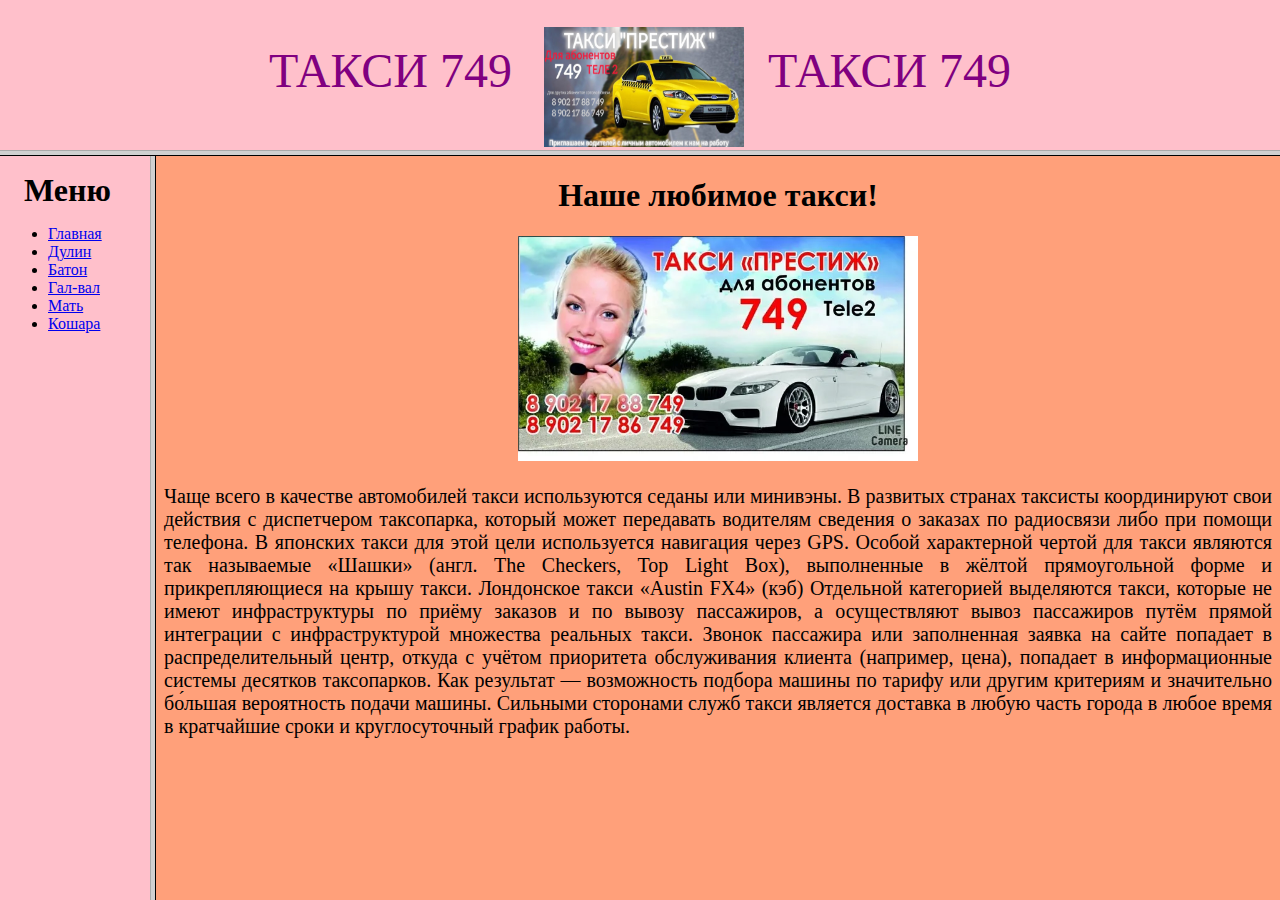
<file: index.html>
<!DOCTYPE html>
<html lang="ru">
<head>
    <meta charset="UTF-8">
    <meta name="viewport" content="width=device-width, initial-scale=1.0">
    <title>Document</title>
</head>
    <frameset rows="150,*">
        <frame src="шапка.html" scrolling="no" >
        <frameset cols="150,*">
            <frame src="menu.html">
            <frame src="home.html" name="f2">          
        </frameset>
    </frameset>
</html>
</file>
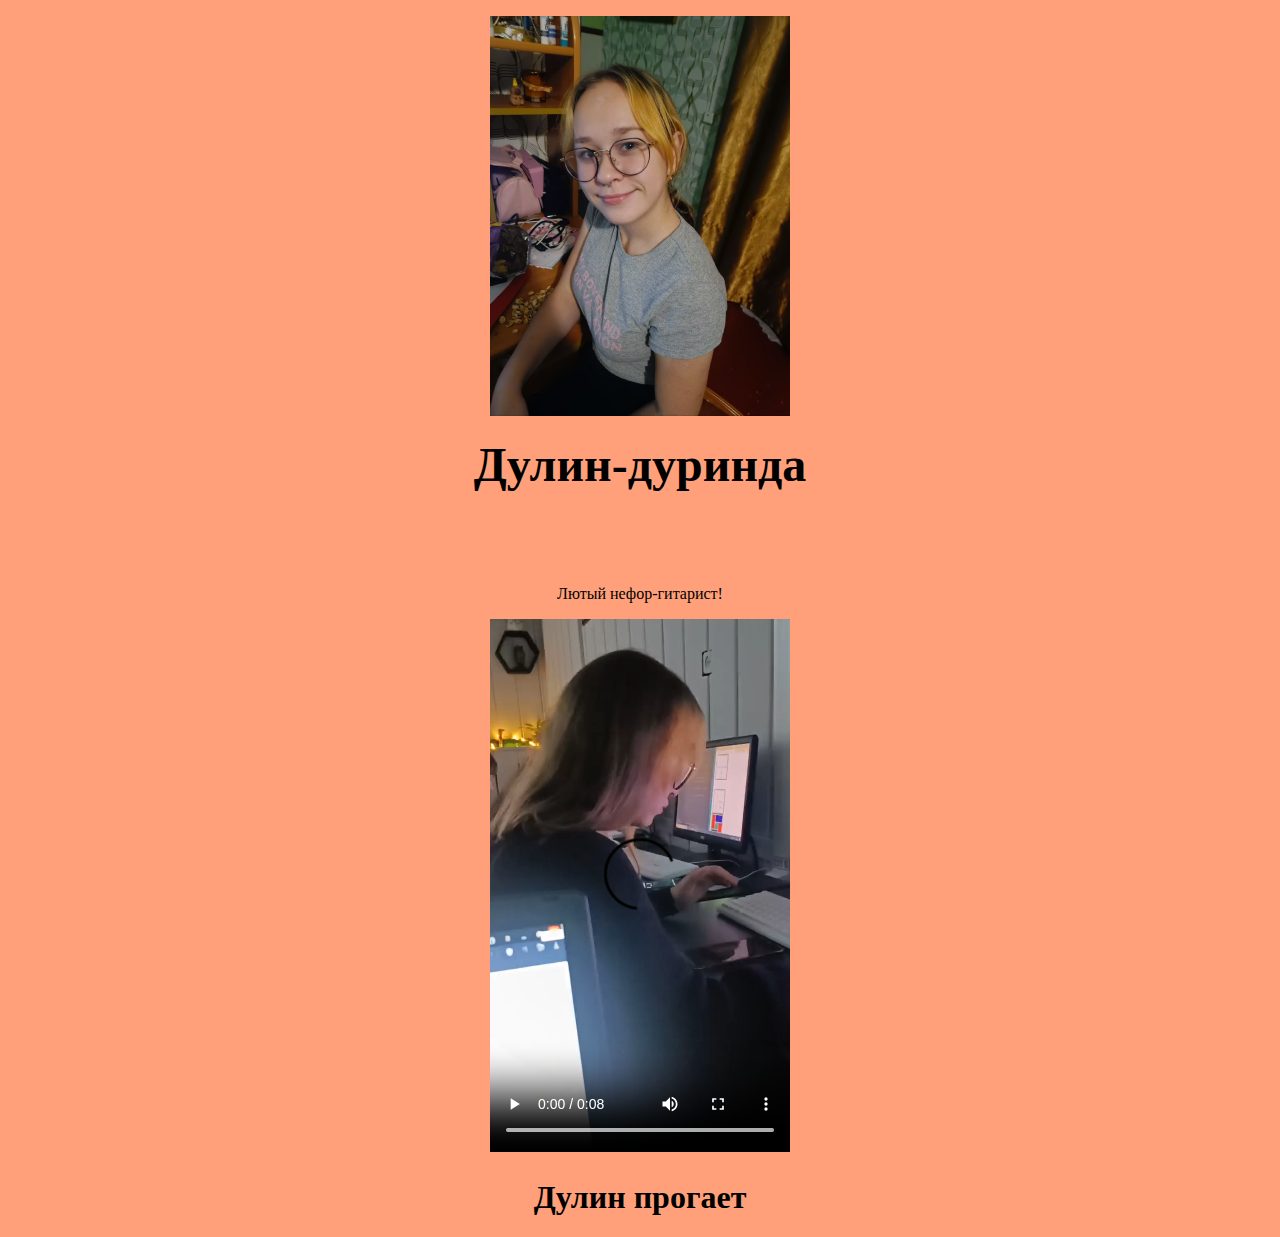
<file: Dulin.html>
<!DOCTYPE html>
<html lang="en">
<head>
    <meta charset="UTF-8">
    <meta name="viewport" content="width=device-width, initial-scale=1.0">
    <title>Document</title>
</head>
<body bgcolor="#FFA07A"> 
    <center>
    <p>
        <img src="img/Дулин.jfif" width="300" align="top">
        <font size="10">
                <h1>Дулин-дуринда</h1><br>
        </font>
    </p>
    <p>
        Лютый нефор-гитарист!
    </p>
    <p style="font-size: 20px; margin-top: auto;">
        <video src="video5298836178257074236.mp4" controls width="300" align="top"></video>
    </p>
    <h1>Дулин прогает</h1>
</center>
</body>
</html>
</file>
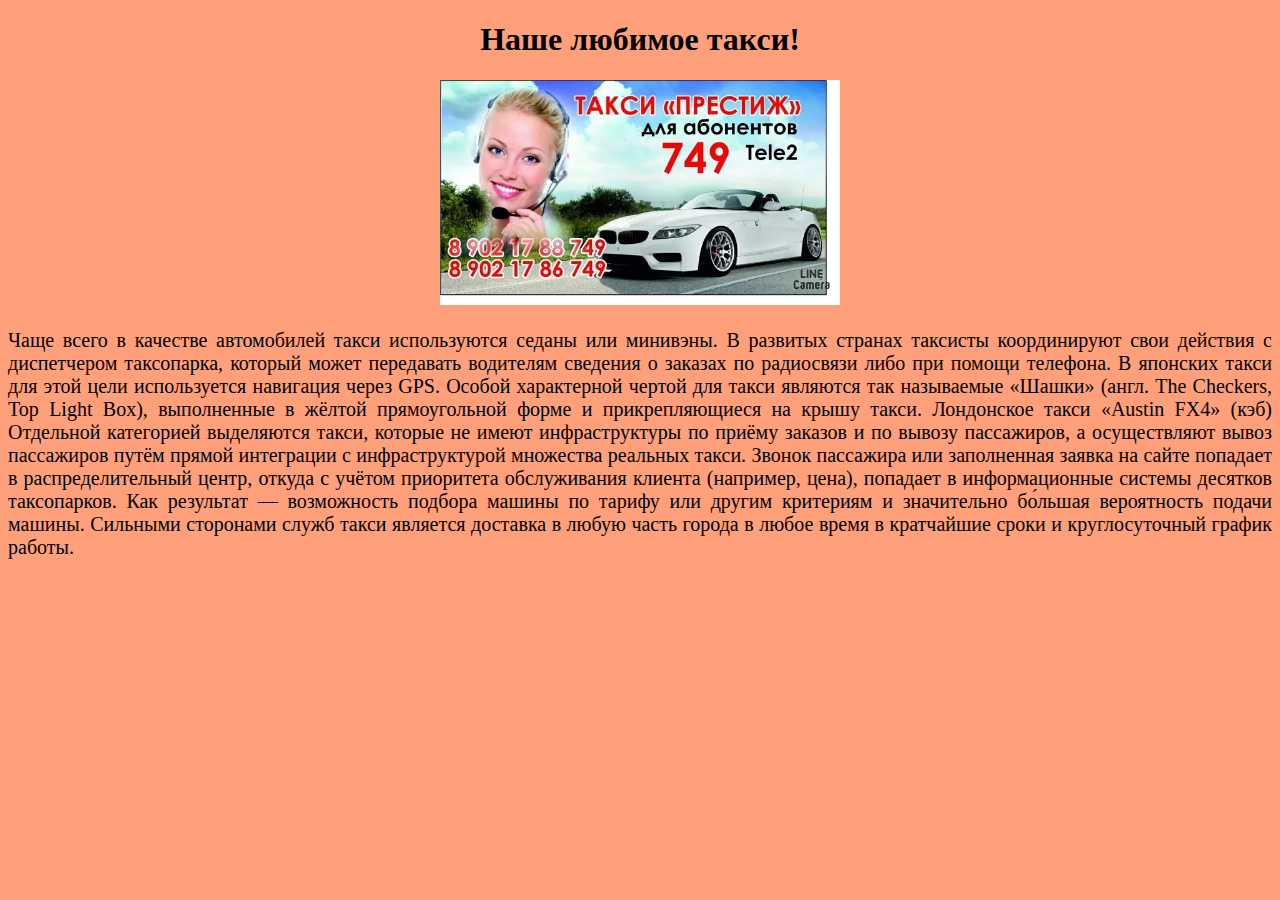
<file: home.html>
<!DOCTYPE html>
<html lang="en">
<head>
    <meta charset="UTF-8">
    <meta name="viewport" content="width=device-width, initial-scale=1.0">
    <title>Document</title>
</head>
<body bgcolor="#FFA07A">
    <center>
    <h1 >Наше любимое такси!</h1>
    </center>

    <CENTER>
        <img src="img/i.webp" width="400">
    </center>
    <P align="justify" style="font-size: 20px;">
        Чаще всего в качестве автомобилей такси используются седаны или минивэны. В развитых странах таксисты координируют свои действия с диспетчером таксопарка, который может передавать водителям сведения о заказах по радиосвязи либо при помощи телефона. В японских такси для этой цели используется навигация через GPS. Особой характерной чертой для такси являются так называемые «Шашки» (англ. The Checkers, Top Light Box), выполненные в жёлтой прямоугольной форме и прикрепляющиеся на крышу такси.


Лондонское такси «Austin FX4» (кэб)
Отдельной категорией выделяются такси, которые не имеют инфраструктуры по приёму заказов и по вывозу пассажиров, а осуществляют вывоз пассажиров путём прямой интеграции с инфраструктурой множества реальных такси. Звонок пассажира или заполненная заявка на сайте попадает в распределительный центр, откуда с учётом приоритета обслуживания клиента (например, цена), попадает в информационные системы десятков таксопарков. Как результат — возможность подбора машины по тарифу или другим критериям и значительно бо́льшая вероятность подачи машины.

Сильными сторонами служб такси является доставка в любую часть города в любое время в кратчайшие сроки и круглосуточный график работы.
    </P>
</body>
</html>
</file>
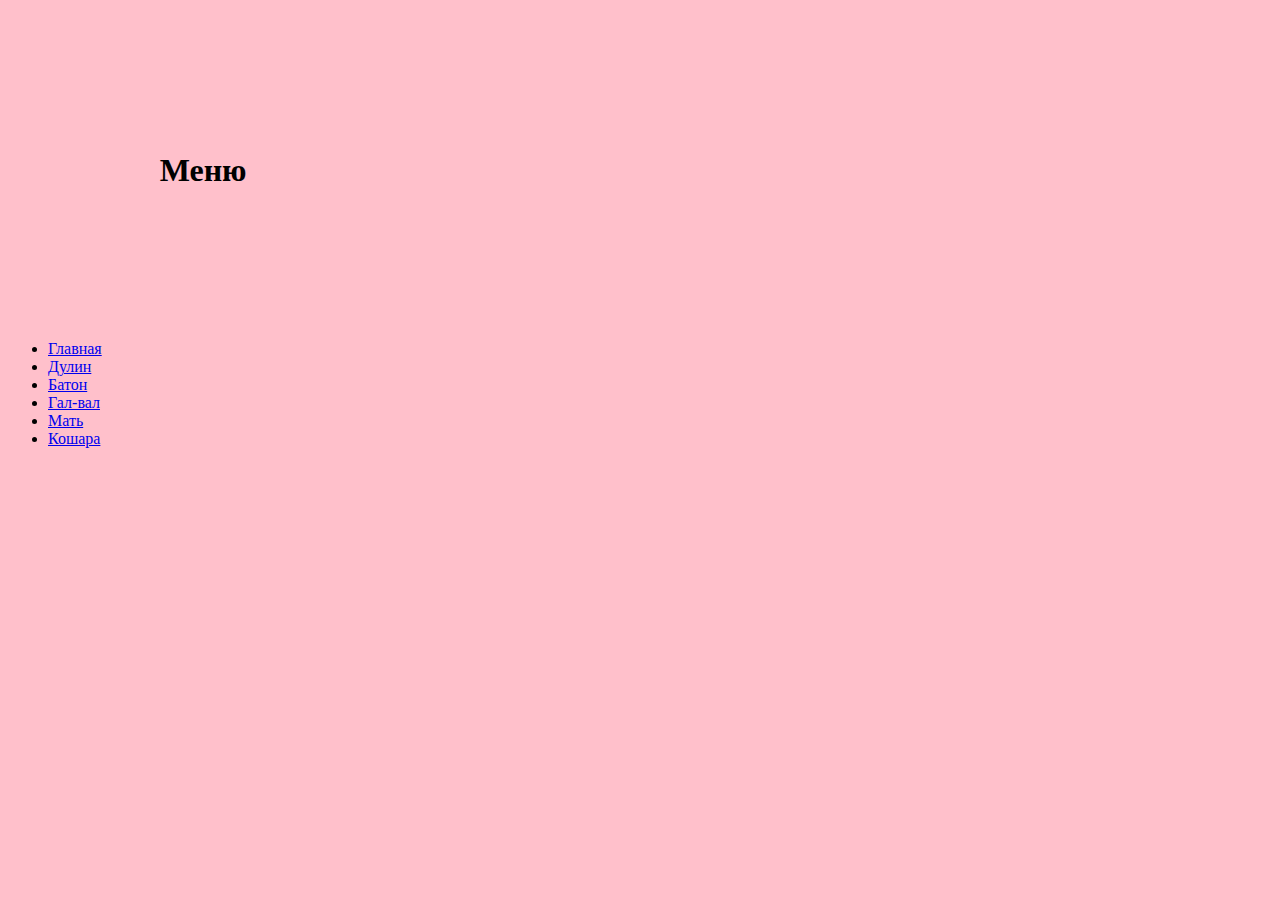
<file: menu.html>
<!DOCTYPE html>
<html lang="en">
<head>
    <meta charset="UTF-8">
    <meta name="viewport" content="width=device-width, initial-scale=1.0">
    <title>Document</title>
</head>
<body bgcolor="pink">
    <h1 style="margin: 12%;">Меню</h1>
    <ul>
        <li><a href="home.html" target="f2">Главная</a></li>
        <li><a href="Dulin.html" target="f2">Дулин</a></li>
        <li><a href="Бикини_БОТ.html" target="f2">Батон</a></li>
        <li><a href="ALA-GALA.html" target="f2">Гал-вал</a></li>
        <li><a href="МАТЬ_ХОЗЯЙКА.html" target="f2">Мать</a></li>
        <li><a href="ВАСЯ.html" target="f2">Кошара</a></li>
    </ul>
</body>
</html>
</file>
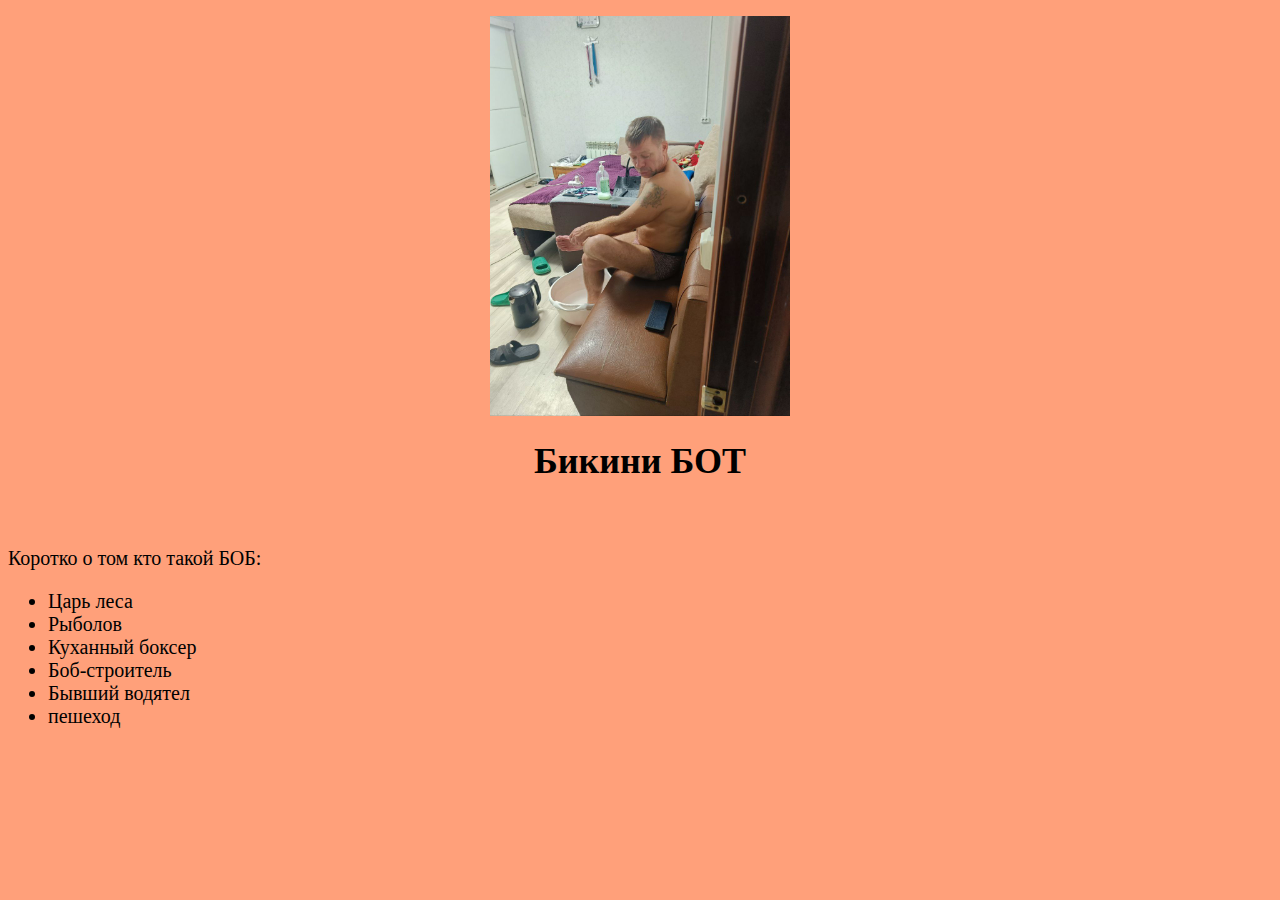
<file: Бикини_БОТ.html>
<!DOCTYPE html>
<html lang="en">
<head>
    <meta charset="UTF-8">
    <meta name="viewport" content="width=device-width, initial-scale=1.0">
    <title>Document</title>
</head>
<body bgcolor="#FFA07A"> 
    <p align="center">
        <img src="/img/БОБ.jfif" width="300" align="top">
    </p>
    <font size="4">
        <h1 align="center">Бикини БОТ</h1><br>
    </font>
    <p style="font-size: 20px;">Коротко о том кто такой БОБ:</p>
    <ul style="font-size: 20px;">
        <li>Царь леса</li>
        <li>Рыболов</li>
        <li>Куханный боксер</li>
        <li>Боб-строитель</li>
        <li>Бывший водятел</li>
        <li>пешеход</li>
    </ul>
</body>
</html>
</file>
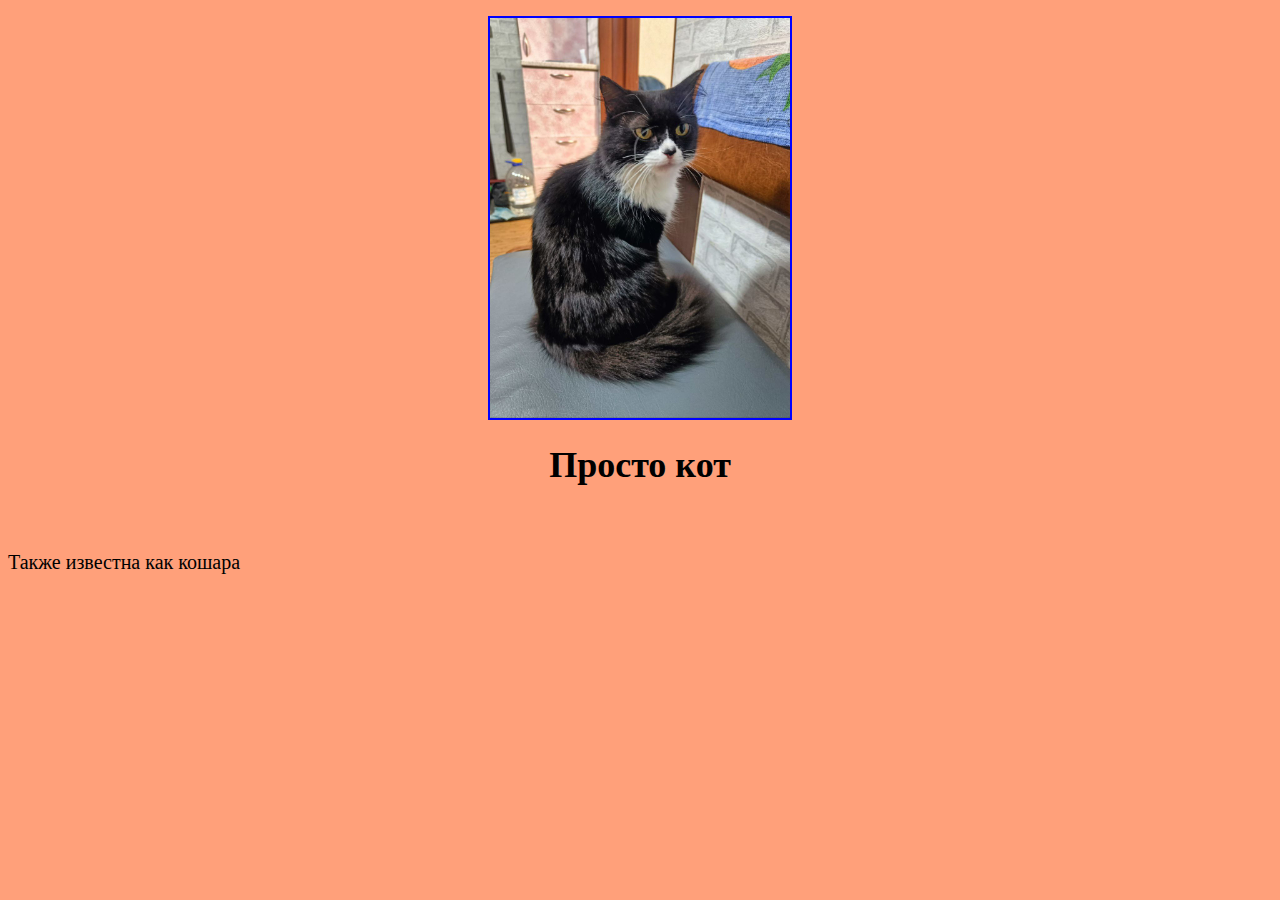
<file: ВАСЯ.html>
<!DOCTYPE html>
<html lang="en">
<head>
    <meta charset="UTF-8">
    <meta name="viewport" content="width=device-width, initial-scale=1.0">
    <title>Document</title>
</head>
<body bgcolor="#FFA07A"> 
    <p align="center">
        <img src="/img/Кот.jfif" width="300" align="top" border="2" style="color: blue;">
        
    </p>
    <font size="4">
        <h1 align="center">Просто кот</h1><br>
    </font>
    <p style="font-size: 20px;">
        Также известна как кошара
    </p>

    
    
    
    
</body>
</html>
</file>
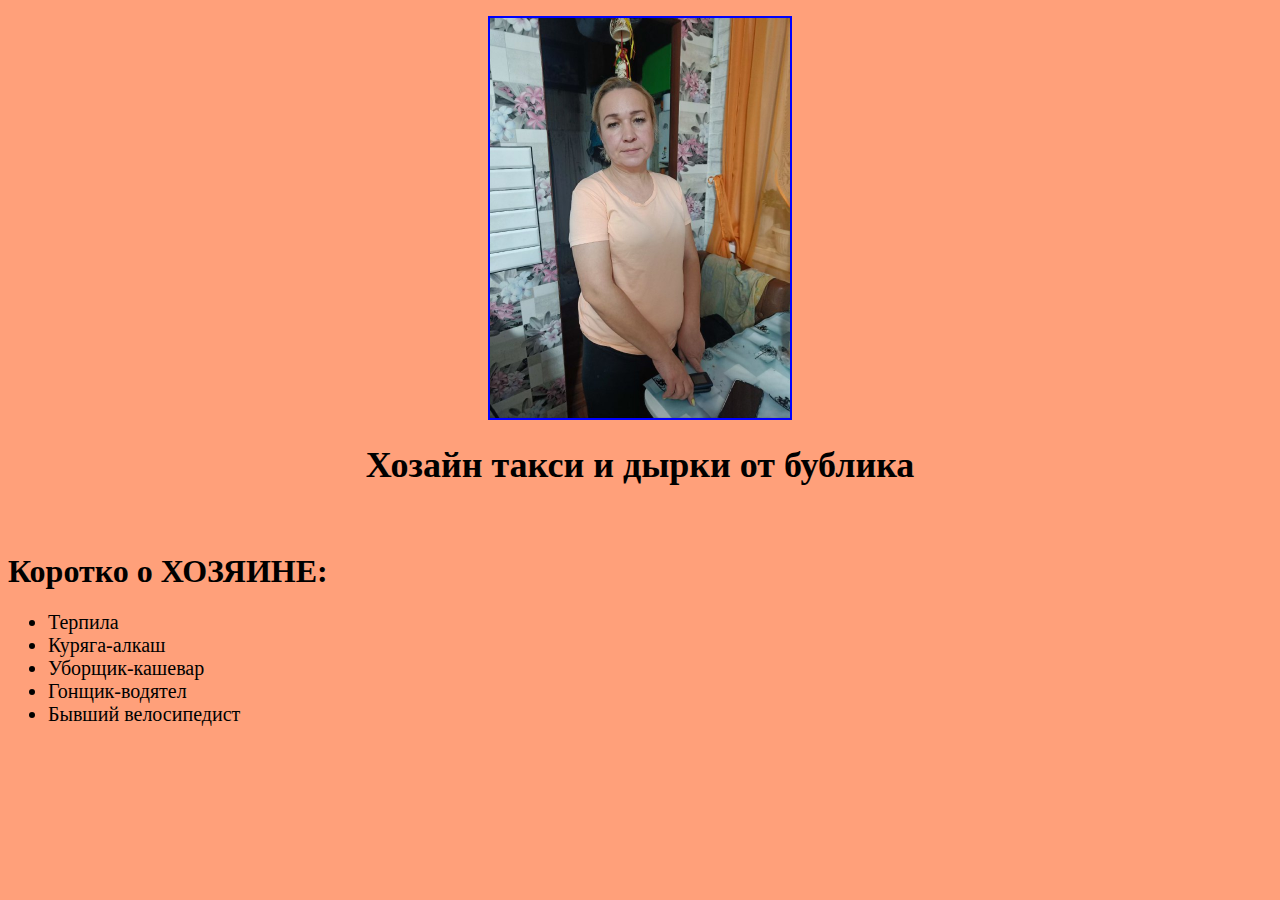
<file: МАТЬ_ХОЗЯЙКА.html>
<!DOCTYPE html>
<html lang="en">
<head>
    <meta charset="UTF-8">
    <meta name="viewport" content="width=device-width, initial-scale=1.0">
    <title>Document</title>
</head>
<body bgcolor="#FFA07A"> 
    <p align="center">
        <img src="/img/Мать.jfif" width="300" align="top" border="2" style="color: blue;">
        
    </p>
    <font size="4">
        <h1 align="center">Хозайн такси и дырки от бублика</h1><br>
    </font>

    <h1>Коротко о ХОЗЯИНЕ:</h1>
    <ul style="font-size: 20px;">
        <li>Терпила</li>
        <li>Куряга-алкаш</li>
        <li>Уборщик-кашевар</li>
        <li>Гонщик-водятел</li>
        <li>Бывший велосипедист</li>
    </ul>
    
    
</body>
</html>
</file>
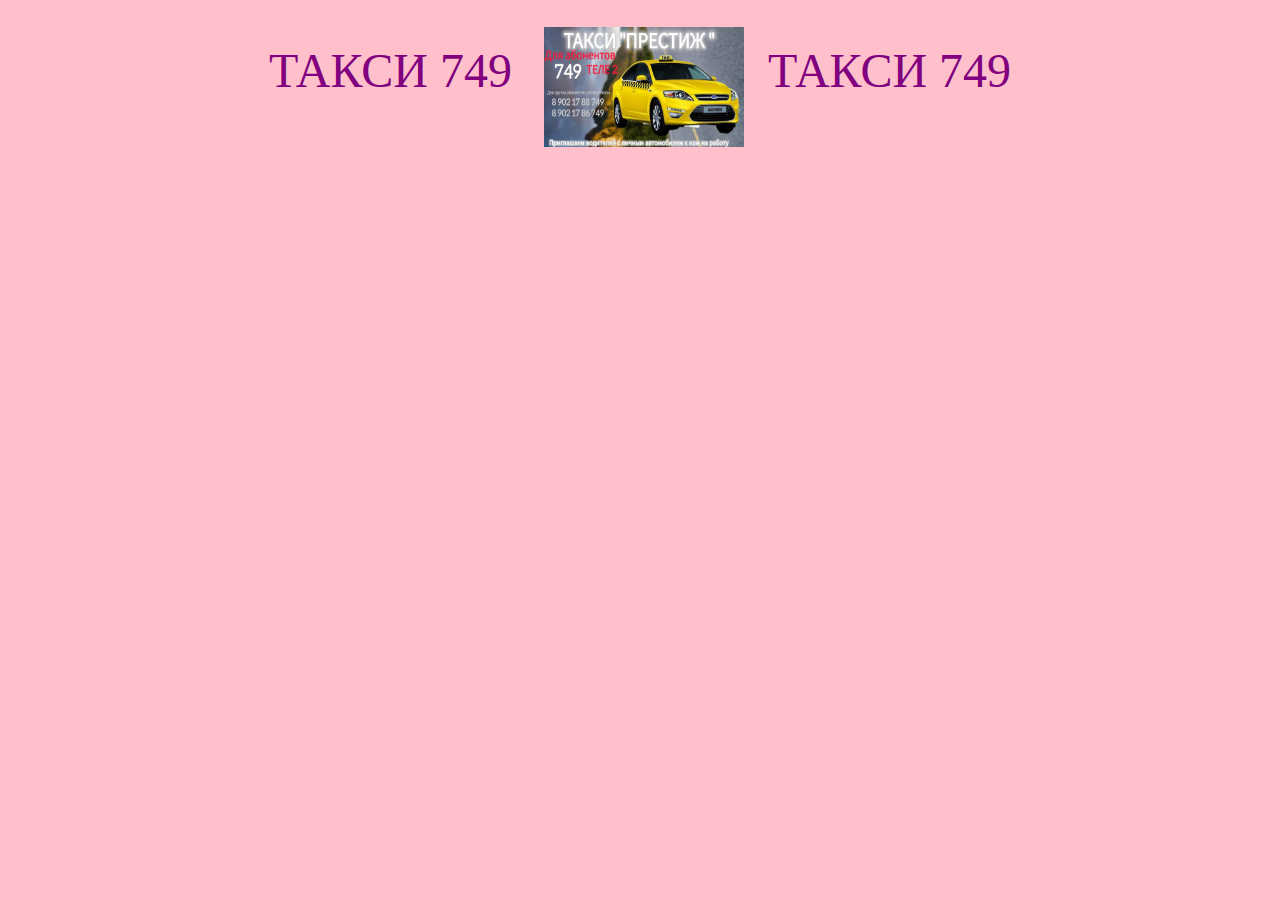
<file: шапка.html>
<!DOCTYPE html>
<html lang="en">
<head>
    <meta charset="UTF-8">
    <meta name="viewport" content="width=device-width, initial-scale=1.0">
    <title>Document</title>
</head>
<body bgcolor="pink">
    <table align="center">
        <tr width="100%" height="50%">
            <td >
                <p>
                    <font size="40" color="purple">
                    ТАКСИ 749
                    </font>
                <img src="/img/такса.jpg" width="200" height="120" vspace="0" hspace="20" align="middle">
                    <font size="40" color="purple">
                        ТАКСИ 749
                    </font>
                </p>
            </td>
        </tr>
    </table>
    </body>
</html>
</file>
